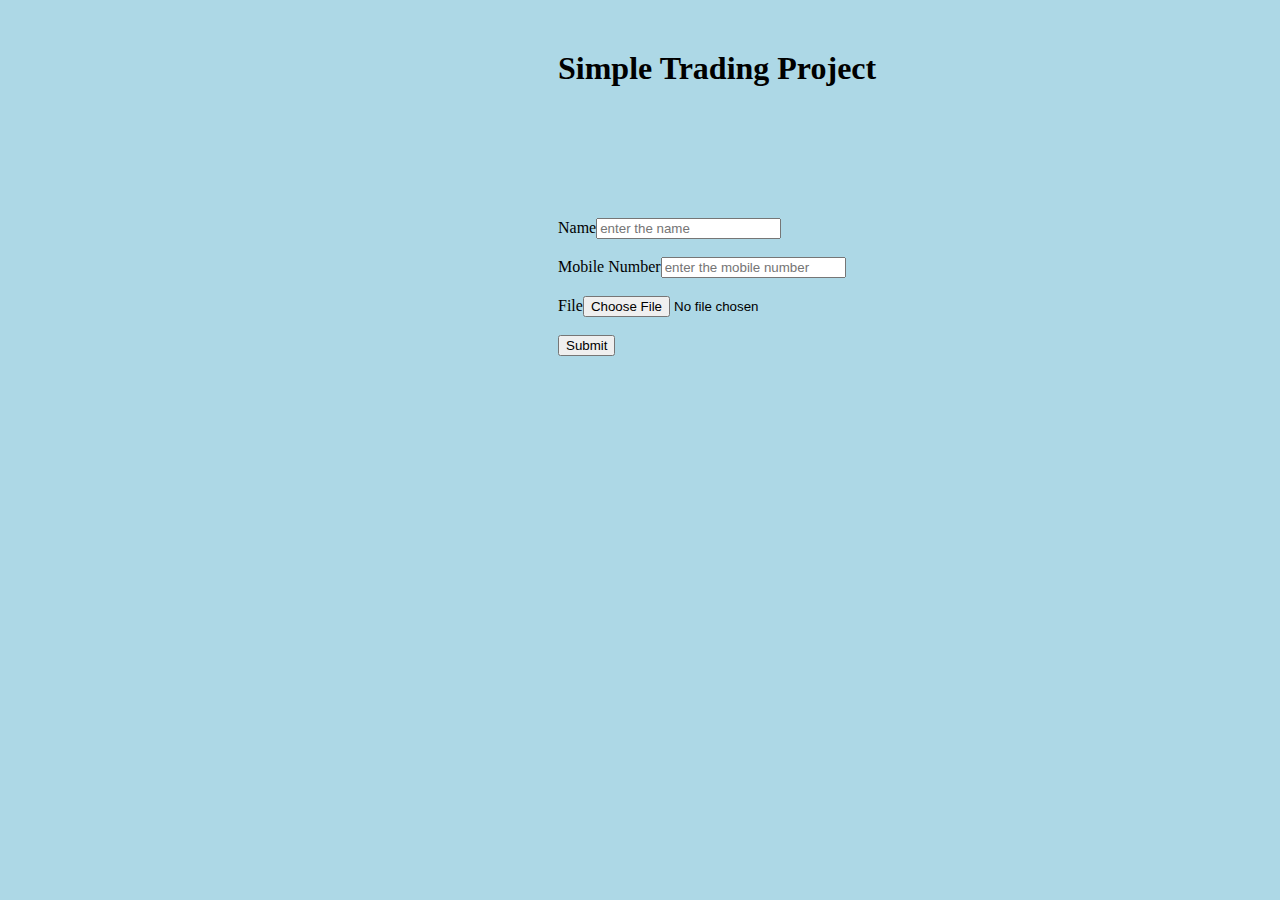
<file: TradingProject/MainApp/templates/MainApp/index.html>
<!DOCTYPE html>
<html>
    <head>
        <meta charset="utf-8">
        <meta http-equiv="X-UA-Compatible" content="IE=edge">
        <title>TradingProject</title>
        <meta name="description" content="">
        <meta name="viewport" content="width=device-width, initial-scale=1">
        <link rel="stylesheet" href="style.css">
    </head>
    <body>

        <h1 class ="a1">Simple Trading Project</h1>
        <form action="save" method="post" class="p1"><br><br>
            Name<input type="text" placeholder="enter the name" name="name"><br><br>
            Mobile Number<input type="number" placeholder="enter the mobile number" name="mobile"><br><br>
            File<input type="file" placeholder="enter the file" class="form-control" name="myfile"><br><br>
            <input type="submit" class="btn-btn-success"><br>
        </form>
        
    
    </body>
</html>
</file>
<file: TradingProject/MainApp/templates/MainApp/style.css>
body{
    background:lightblue;

}
.p1{
    border:1px;
    margin-top: 95px;
    margin-left: 550px;
}
.a1{
    color:black;
    margin-left: 550px;
    margin-top: 50px;
    
}
</file>
